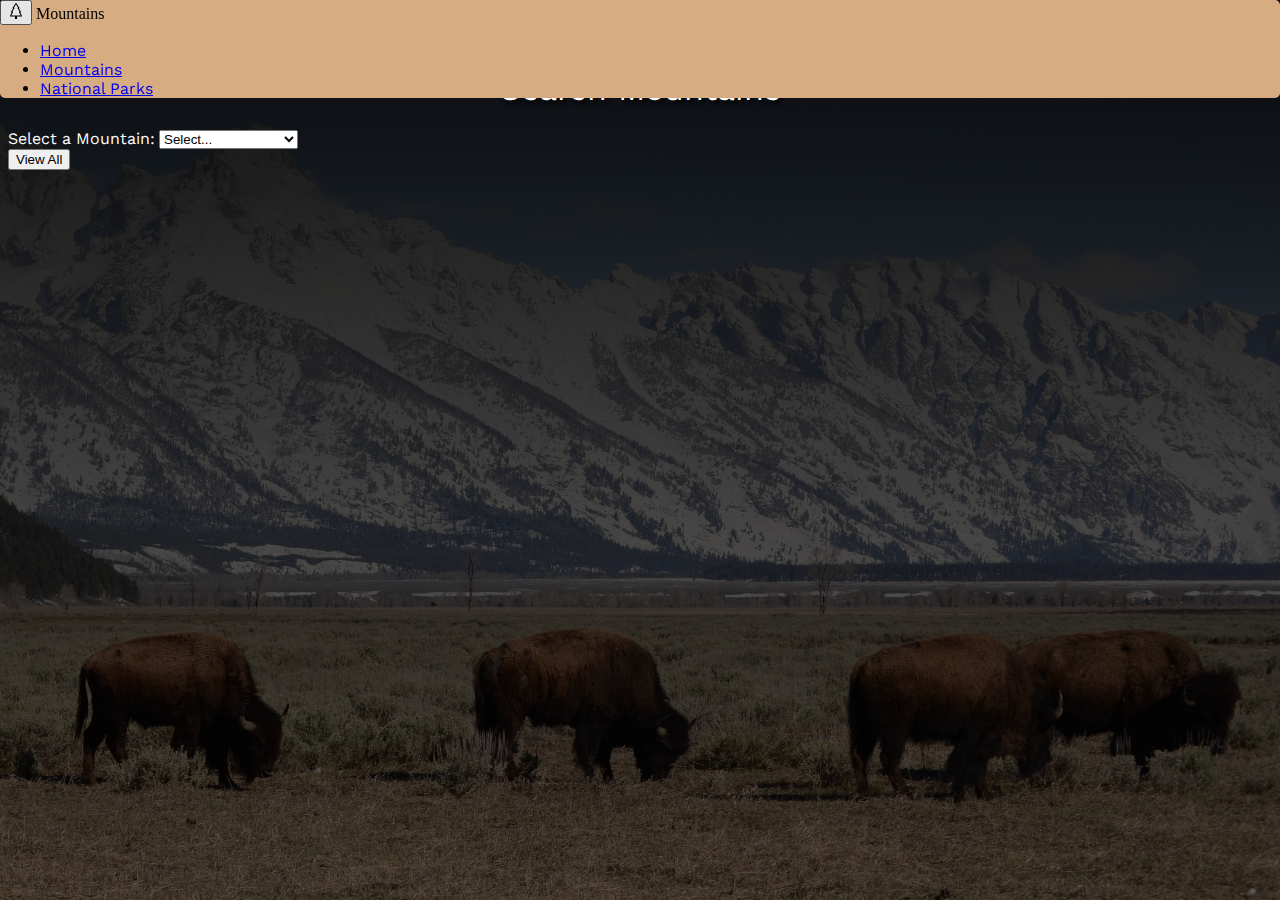
<file: mountains.html>
<!doctype html>
<html lang="en">
    <head>
        <title>Mountains</title>
        <!-- Required meta tags -->
        <meta charset="utf-8" />
        <meta
            name="viewport"
            content="width=device-width, initial-scale=1, shrink-to-fit=no"
        />

        <!-- Bootstrap CSS v5.2.1 -->
        <link
            href="https://cdn.jsdelivr.net/npm/bootstrap@5.3.2/dist/css/bootstrap.min.css"
            rel="stylesheet"
            integrity="sha384-T3c6CoIi6uLrA9TneNEoa7RxnatzjcDSCmG1MXxSR1GAsXEV/Dwwykc2MPK8M2HN"
            crossorigin="anonymous"
        />
        <link rel="stylesheet" href="styles.css">
        <link rel="stylesheet" href="styles.css">
        <link rel="preconnect" href="https://fonts.googleapis.com">
        <link rel="preconnect" href="https://fonts.gstatic.com" crossorigin>
        <link rel="preconnect" href="https://fonts.googleapis.com">
        <link rel="preconnect" href="https://fonts.gstatic.com" crossorigin>
        <link href="https://fonts.googleapis.com/css2?family=Homemade+Apple&family=Work+Sans:ital,wght@0,100..900;1,100..900&display=swap" rel="stylesheet">        <link rel="stylesheet" href="styles.css">
    </head>

    <body>
      <header>
        <nav class="navbar ">
            <div class="container-fluid">
             
              <button class="navbar-toggler" type="button" data-bs-toggle="collapse" data-bs-target="#navbarNavDropdown" aria-controls="navbarNavDropdown" aria-expanded="false" aria-label="Toggle navigation">
                <span class="navbar"><svg xmlns="http://www.w3.org/2000/svg" width="16" height="16" fill="currentColor" class="bi bi-tree" viewBox="0 0 16 16">
                  <path d="M8.416.223a.5.5 0 0 0-.832 0l-3 4.5A.5.5 0 0 0 5 5.5h.098L3.076 8.735A.5.5 0 0 0 3.5 9.5h.191l-1.638 3.276a.5.5 0 0 0 .447.724H7V16h2v-2.5h4.5a.5.5 0 0 0 .447-.724L12.31 9.5h.191a.5.5 0 0 0 .424-.765L10.902 5.5H11a.5.5 0 0 0 .416-.777zM6.437 4.758A.5.5 0 0 0 6 4.5h-.066L8 1.401 10.066 4.5H10a.5.5 0 0 0-.424.765L11.598 8.5H11.5a.5.5 0 0 0-.447.724L12.69 12.5H3.309l1.638-3.276A.5.5 0 0 0 4.5 8.5h-.098l2.022-3.235a.5.5 0 0 0 .013-.507"/>
                </svg></span>
              </button>
              <a class="navbar-brand sitetitle">Mountains</a>
              <div class="collapse navbar-collapse" id="navbarNavDropdown">
                <ul class="navbar-nav">
                  <li class="nav-item">
                    <a class="nav-link active" aria-current="page" href="index.html">Home</a>
                  </li>
                  <li class="nav-item">
                    <a class="nav-link" href="mountains.html">Mountains</a>
                  </li>
                  <li class="nav-item">
                    <a class="nav-link" href="nationalparks.html">National Parks</a>
                  </li>
                
                </ul>
              
              </div>
              
            </div>
            
          </nav>
    </header>
        <main>
          
          <div class="spacefornavbar"></div>
          <h1 class="titletext3"> Search Mountains </h1>
          <div class="container">
            <div class="row">
              <div class="col-3">
          <label for="mountainDropdown" class=" mountaintext">Select a Mountain:</label>
          <select id="mountainDropdown">
              <option value="">Select...</option>
          </select><br>
          <button id="viewAllBtn" class="btn btn-success mt-2">View All</button> <!-- View All button -->
        </div>
          <div id="cardContainer" class="card-container col-9"></div>
        </div>
        </div>

        </main>
        <footer>
            <!-- place footer here -->
        </footer>
        <!-- Bootstrap JavaScript Libraries -->
        <script
            src="https://cdn.jsdelivr.net/npm/@popperjs/core@2.11.8/dist/umd/popper.min.js"
            integrity="sha384-I7E8VVD/ismYTF4hNIPjVp/Zjvgyol6VFvRkX/vR+Vc4jQkC+hVqc2pM8ODewa9r"
            crossorigin="anonymous"
        ></script>
        

        <script
            src="https://cdn.jsdelivr.net/npm/bootstrap@5.3.2/dist/js/bootstrap.min.js"
            integrity="sha384-BBtl+eGJRgqQAUMxJ7pMwbEyER4l1g+O15P+16Ep7Q9Q+zqX6gSbd85u4mG4QzX+"
            crossorigin="anonymous"
        ></script>
        <script src="/scripts/mountainData.js"></script>
        <script src="/scripts/mountainssearch.js"></script>
       
    </body>
</html>
</file>
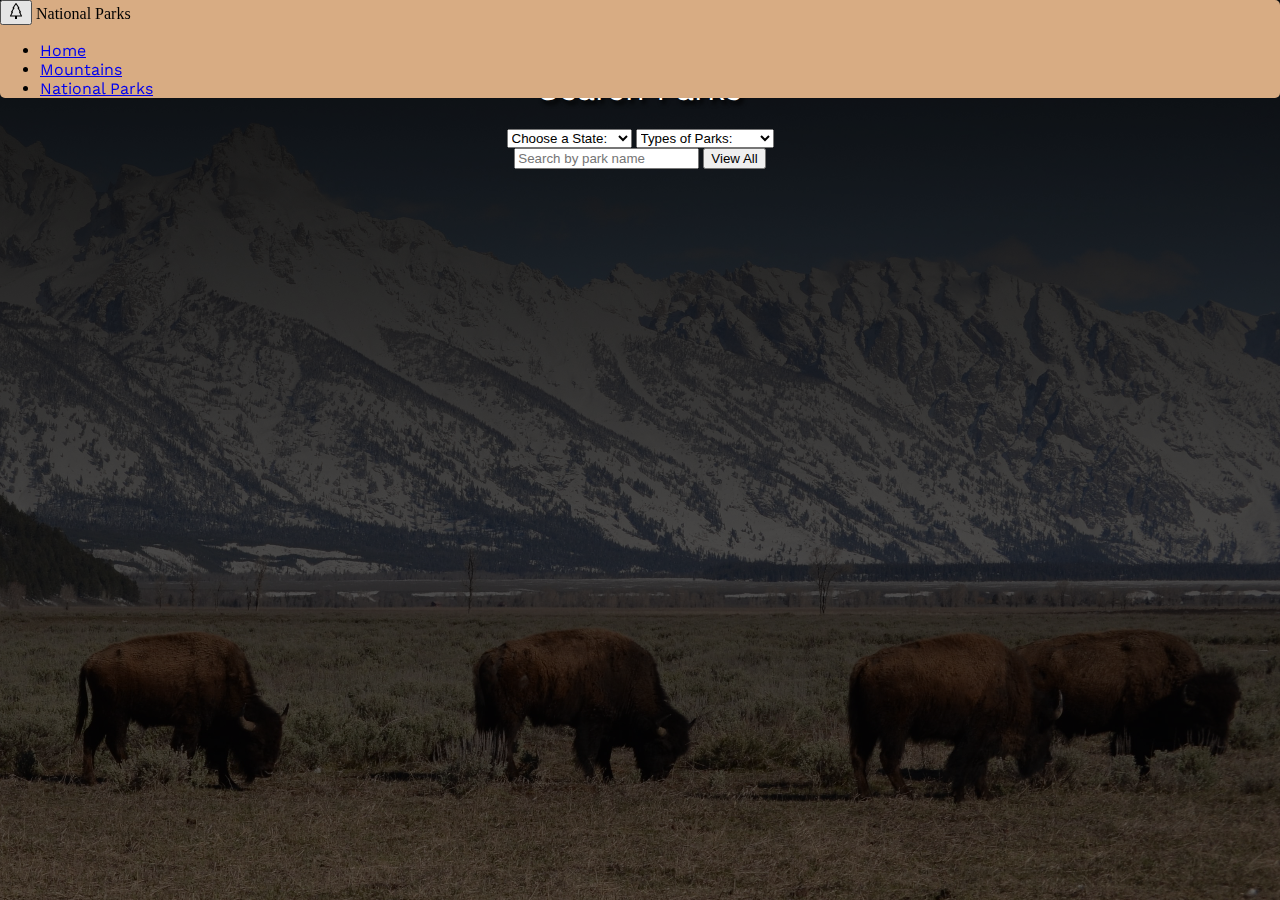
<file: nationalparks.html>
<!doctype html>
<html lang="en">
    <head>
        <title>National Parks</title>
        <!-- Required meta tags -->
        <meta charset="utf-8" />
        <meta
            name="viewport"
            content="width=device-width, initial-scale=1, shrink-to-fit=no"
        />

        <!-- Bootstrap CSS v5.2.1 -->
        <link
            href="https://cdn.jsdelivr.net/npm/bootstrap@5.3.2/dist/css/bootstrap.min.css"
            rel="stylesheet"
            integrity="sha384-T3c6CoIi6uLrA9TneNEoa7RxnatzjcDSCmG1MXxSR1GAsXEV/Dwwykc2MPK8M2HN"
            crossorigin="anonymous"
        />
        <link rel="stylesheet" href="styles.css">
        <link rel="preconnect" href="https://fonts.googleapis.com">
        <link rel="preconnect" href="https://fonts.gstatic.com" crossorigin>
        <link rel="preconnect" href="https://fonts.googleapis.com">
        <link rel="preconnect" href="https://fonts.gstatic.com" crossorigin>
        <link href="https://fonts.googleapis.com/css2?family=Homemade+Apple&family=Work+Sans:ital,wght@0,100..900;1,100..900&display=swap" rel="stylesheet">        <link rel="stylesheet" href="styles.css">
    </head>

    <body>
      <header>
        <nav class="navbar ">
            <div class="container-fluid">
             
              <button class="navbar-toggler" type="button" data-bs-toggle="collapse" data-bs-target="#navbarNavDropdown" aria-controls="navbarNavDropdown" aria-expanded="false" aria-label="Toggle navigation">
                <span class="navbar"><svg xmlns="http://www.w3.org/2000/svg" width="16" height="16" fill="currentColor" class="bi bi-tree" viewBox="0 0 16 16">
                  <path d="M8.416.223a.5.5 0 0 0-.832 0l-3 4.5A.5.5 0 0 0 5 5.5h.098L3.076 8.735A.5.5 0 0 0 3.5 9.5h.191l-1.638 3.276a.5.5 0 0 0 .447.724H7V16h2v-2.5h4.5a.5.5 0 0 0 .447-.724L12.31 9.5h.191a.5.5 0 0 0 .424-.765L10.902 5.5H11a.5.5 0 0 0 .416-.777zM6.437 4.758A.5.5 0 0 0 6 4.5h-.066L8 1.401 10.066 4.5H10a.5.5 0 0 0-.424.765L11.598 8.5H11.5a.5.5 0 0 0-.447.724L12.69 12.5H3.309l1.638-3.276A.5.5 0 0 0 4.5 8.5h-.098l2.022-3.235a.5.5 0 0 0 .013-.507"/>
                </svg></span>
              </button>
              <a class="navbar-brand sitetitle">National Parks</a>
              <div class="collapse navbar-collapse" id="navbarNavDropdown">
                <ul class="navbar-nav">
                  <li class="nav-item">
                    <a class="nav-link active" aria-current="page" href="index.html">Home</a>
                  </li>
                  <li class="nav-item">
                    <a class="nav-link" href="mountains.html">Mountains</a>
                  </li>
                  <li class="nav-item">
                    <a class="nav-link" href="nationalparks.html">National Parks</a>
                  </li>
                
                </ul>
              
              </div>
              
            </div>
            
          </nav>
    </header>
        <main>

          <div class="spacefornavbar"></div>
          <h1 class="titletext3">Search Parks</h1>
  <div class="container searchstuff">
    <div class="row">
      <div class="col-2"></div>
      <div class="col-8" align="center">
          <select id="statefilter">
            <option for="statefilter" selected disabled>Choose a State:</option>
        </select>
        <select id="parktypes" class="m-2">
          <option for="parktypes" selected disabled>Types of Parks:</option>
      </select><br>
      
      <input type="text" id="searchBar" placeholder="Search by park name">
      <button id="viewAllButton" class="btn btn-outline-light viewallbutton m-2" >View All</button>
      <div class="col-2"></div>
    </div>
    </div>
  </div>
      <div class="container">
          <div id="results" class="row mt-3"></div>
      </div>
      
 
     


        </main>
        <footer>
            <!-- place footer here -->
        </footer>
        <script src="scripts/locationData.js"></script> 
        <script src="scripts/mountainData.js"></script> 
        <script src="scripts/nationalParkData.js"></script> 
        <script src="scripts/mainscript.js"></script> 
        <script
            src="https://cdn.jsdelivr.net/npm/@popperjs/core@2.11.8/dist/umd/popper.min.js"
            integrity="sha384-I7E8VVD/ismYTF4hNIPjVp/Zjvgyol6VFvRkX/vR+Vc4jQkC+hVqc2pM8ODewa9r"
            crossorigin="anonymous"
        ></script>

        <script
            src="https://cdn.jsdelivr.net/npm/bootstrap@5.3.2/dist/js/bootstrap.min.js"
            integrity="sha384-BBtl+eGJRgqQAUMxJ7pMwbEyER4l1g+O15P+16Ep7Q9Q+zqX6gSbd85u4mG4QzX+"
            crossorigin="anonymous"
        ></script>
    </body>
</html>
</file>
<file: styles.css>
header {
    position: fixed;
    width: 100%;
    top: 0;
    left: 0;
    z-index: 1000;
  }
nav{
    background-color: rgb(216, 172, 131);
    border-radius: 5px;
    -moz-border-radius: 10px
}
.nav-item{
    font-family: "Work Sans", sans-serif;
    font-weight: 400;
}
.sitetitle{
    font-family: "Homemade Apple", cursive;
  font-weight: 400;
  font-style: normal;
}

body{
    background-color: rgb(105, 53, 28);
    background-image: url('Bisons_darkened.png');
    object-fit: scale-down;
    background-attachment:fixed;
    background-position: center right;
    
    max-width: 100%;
    max-height: 100%;
   }

.toparea{
    margin-top: 400px;
}
.spacefornavbar{
    margin-top: 70px;
}

.mainarea{
    background-color: rgb(255, 255, 255);
   
    padding: 5px;
    border-radius: 15px;
    -moz-border-radius: 15px;
}

.titletext{
    font-family: "Homemade Apple", cursive;
  font-weight: 400;
  font-style: normal;
    color: rgb(255, 255, 255);
    text-align: center;
    text-shadow: 3px 4px 4px rgb(0, 0, 0)
}

.titletext2{
    text-align: center;
    color: rgb(216, 172, 131);
    
}
.titletext3{
    font-family: "Work Sans", sans-serif;
  font-weight: 400;
  font-style: normal;
    color: rgb(255, 255, 255);
    text-align: center;
    text-shadow: 3px 4px 4px rgb(0, 0, 0)
}
.innerpic{
    object-fit: contain;
    max-width: 100%;
    max-height: 100%;
    margin-top: 2em;
    margin-bottom: 2em;
    border-radius: 15px;
    -moz-border-radius: 15px
}
.vl {
    position: absolute;
    left: 50%;
    border-left: 3px solid rgb(216, 172, 131);
    height: 30%; /*ask about scaling this*/
   
  }

.mountaintext{
color: rgb(255, 255, 255);
font-family: "Work Sans", sans-serif;
}

/*card styling for national parks */

#results {
    display: none;
    overflow-y: auto;
    
}
.card {
    border: 1px solid #ddd;
    border-radius: 4px;
    
    padding: 16px;
    margin: 8px 0;
    background-color: #ffffff;
    box-shadow: 0 2px 4px rgba(0, 0, 0, 0.1);
}
.card-title {
    font-size: 18px;
    font-weight: bold;
}
.card-body {
    margin-top: 8px;
    font-size: 14px;
}




.card-container {
    max-height: 90vh;
    overflow-y: scroll;
}

::-webkit-scrollbar { 
    display:none; 
}
</file>
